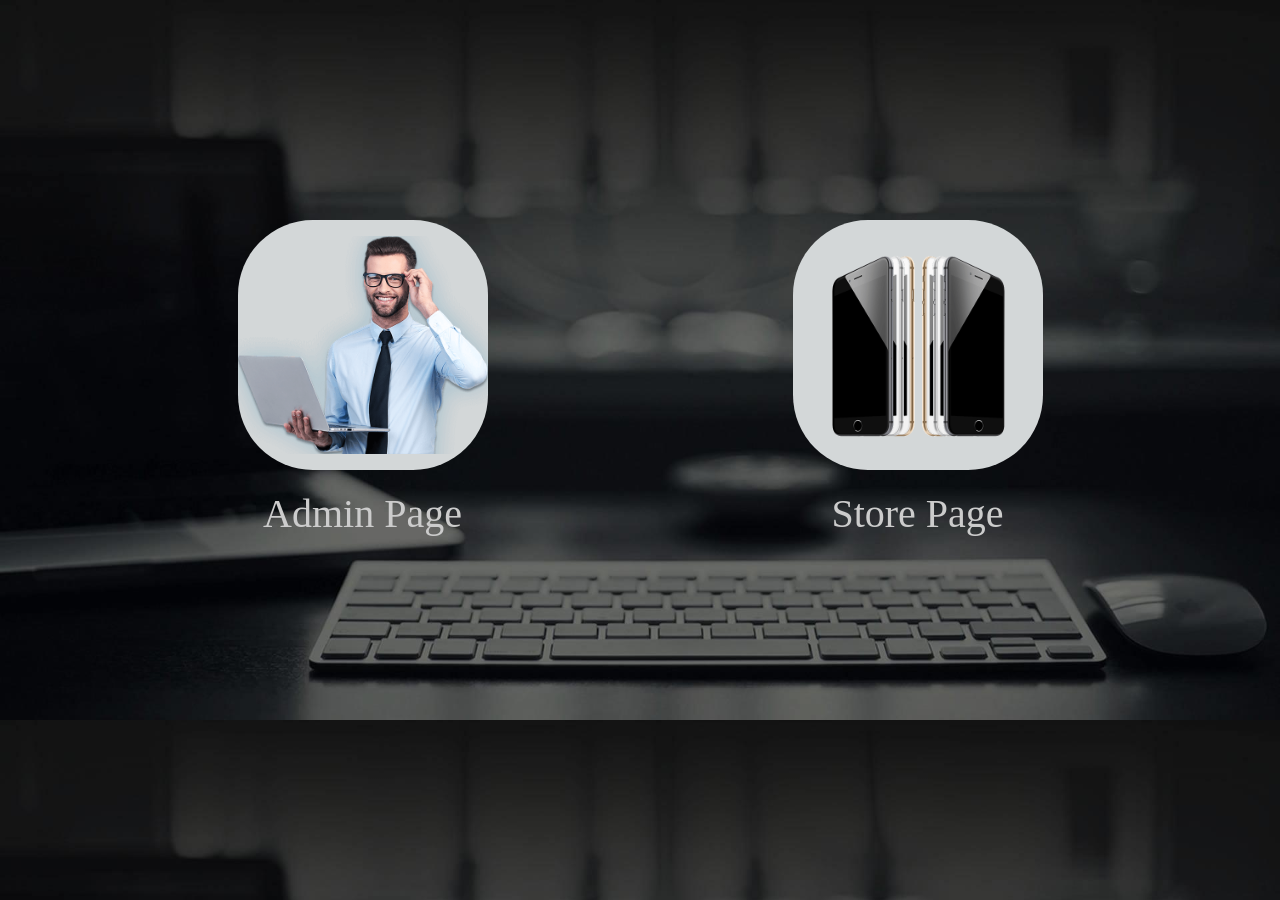
<file: index.html>
<!DOCTYPE html>
<html lang="en">
<head>
    <meta charset="UTF-8">
    <meta http-equiv="X-UA-Compatible" content="IE=edge">
    <meta name="viewport" content="width=device-width, initial-scale=1.0">
    <title>Home Page</title>

    <!-- BS4 -->
    <link rel="stylesheet" href="https://cdn.jsdelivr.net/npm/bootstrap@4.6.2/dist/css/bootstrap.min.css" integrity="sha384-xOolHFLEh07PJGoPkLv1IbcEPTNtaed2xpHsD9ESMhqIYd0nLMwNLD69Npy4HI+N" crossorigin="anonymous">
    
    <!-- homePage CSS -->
    <link rel="stylesheet" href="./admin/view/css/homePage.css">
</head>
<body>
    <div class="container d-lg-flex justify-content-around align-center text-center">
        <a href="./admin/view/admin.html">
            <div class="imgHome">
                <img class="img-fluid" src="./admin/view/img/admin2.png">
            </div>
            <h1 class="textHome">Admin Page</h1>
        </a>
        <a href="./customer/view/store.html">
            <div class="imgHome">
                <img class="img-fluid" src="./admin/view/img/store.png">
            </div>
            <h1 class="textHome">Store Page</h1>
        </a>
    </div>








    <script src="https://cdn.jsdelivr.net/npm/jquery@3.5.1/dist/jquery.slim.min.js" integrity="sha384-DfXdz2htPH0lsSSs5nCTpuj/zy4C+OGpamoFVy38MVBnE+IbbVYUew+OrCXaRkfj" crossorigin="anonymous"></script>
    <script src="https://cdn.jsdelivr.net/npm/bootstrap@4.6.2/dist/js/bootstrap.bundle.min.js" integrity="sha384-Fy6S3B9q64WdZWQUiU+q4/2Lc9npb8tCaSX9FK7E8HnRr0Jz8D6OP9dO5Vg3Q9ct" crossorigin="anonymous"></script>
</body>
</html>
</file>
<file: admin/view/css/homePage.css>
body {
    background-image: url(../img/bg.jpg);
    background-size: cover;
}

a:hover {
    text-decoration: none;
}

.container {
    margin-top: 200px;
}

.imgHome {
    display: flex;
    align-items: center;
    justify-content: center;
    position: relative;
    width: 250px;
    height: 250px;
    background: rgb(211, 215, 216);
    border-radius: 75px;
    margin: 20px auto;
    transition: all 0.5s;
}
a:hover .imgHome {
    transform: translateY(-20px);
}

.textHome {
    display: inline-block;
    color: rgb(204, 204, 204);
    font-family: 'Times New Roman', Times, serif;
    position: relative;
    transition: all 0.5s;
}

.textHome::after {
    content: '';
    position: absolute;
    width: 0;
    height: 3px;
    display: block;
    background-color: #f3ce5e;
    bottom: 0;
    transition: all 0.5s;
}

a:hover .textHome {
    color: #f3ce5e;
}

a:hover .textHome::after {
    width: 100%;
}
</file>
